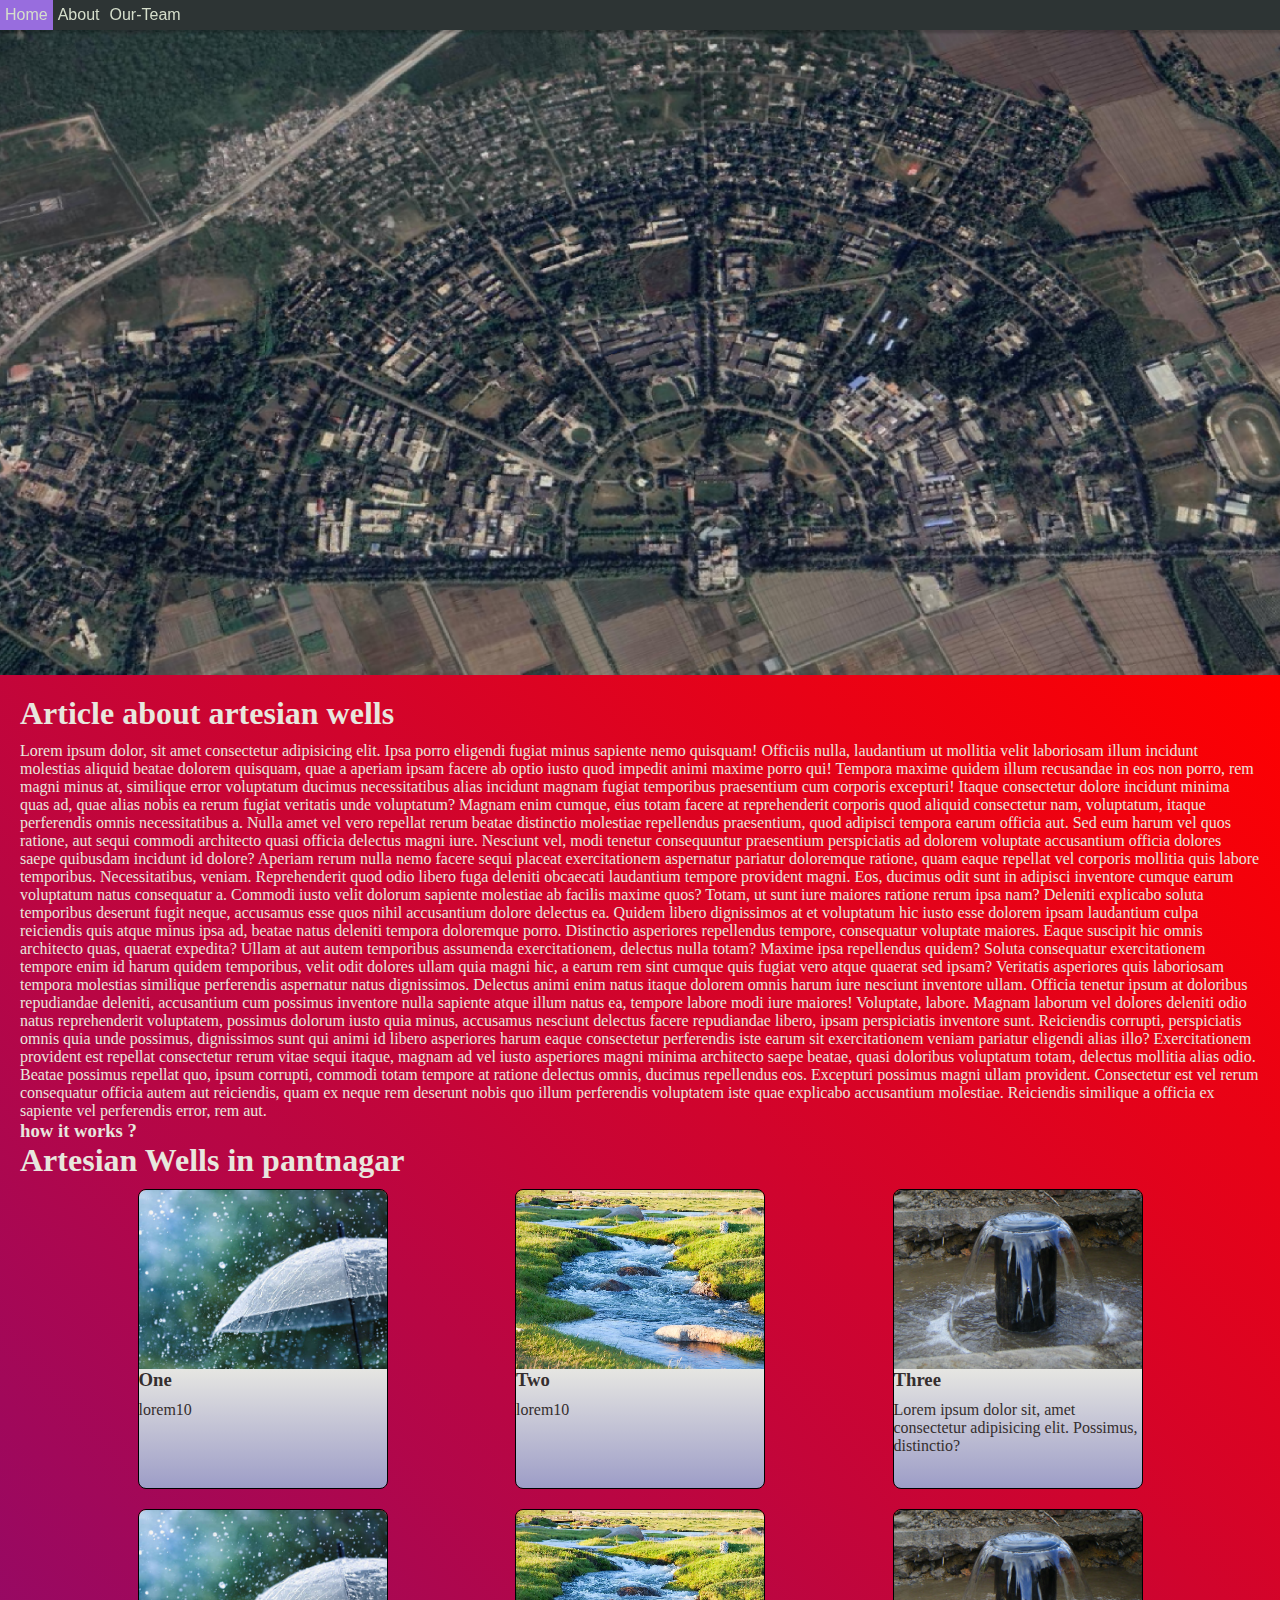
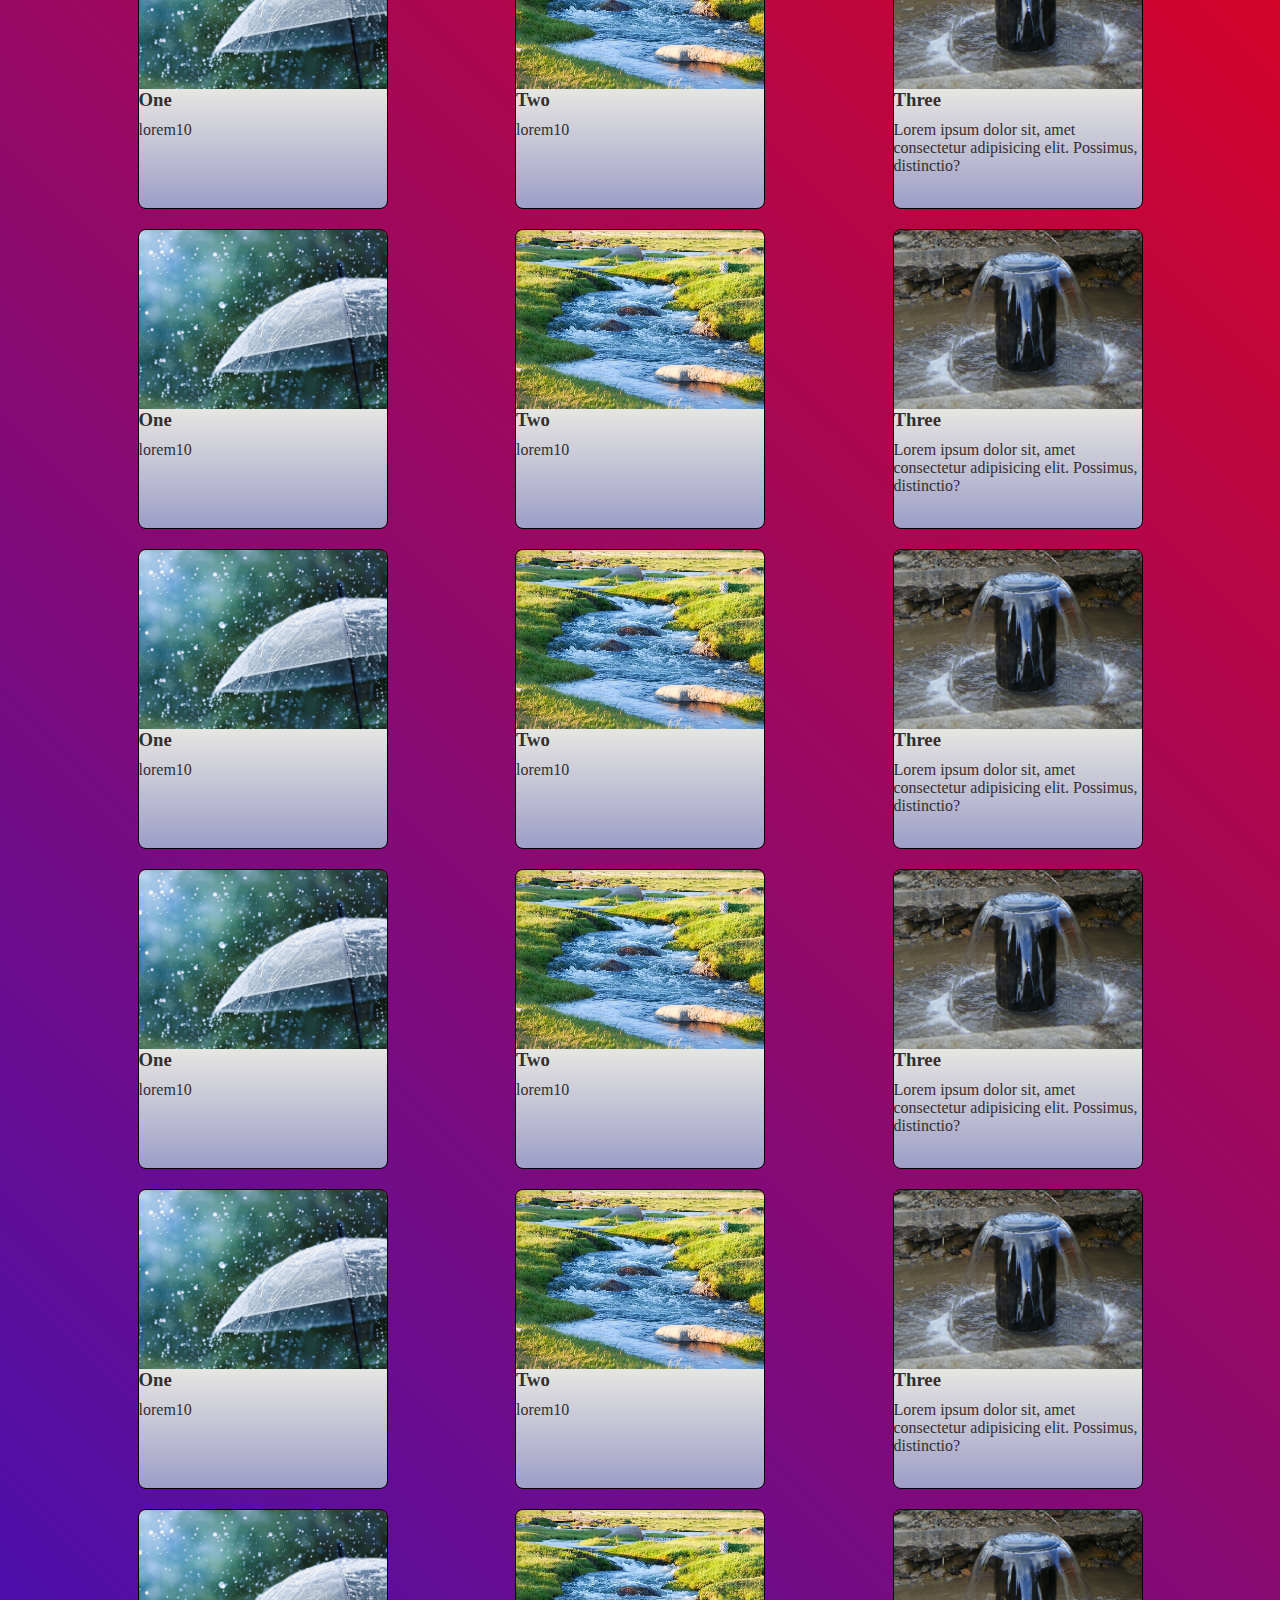
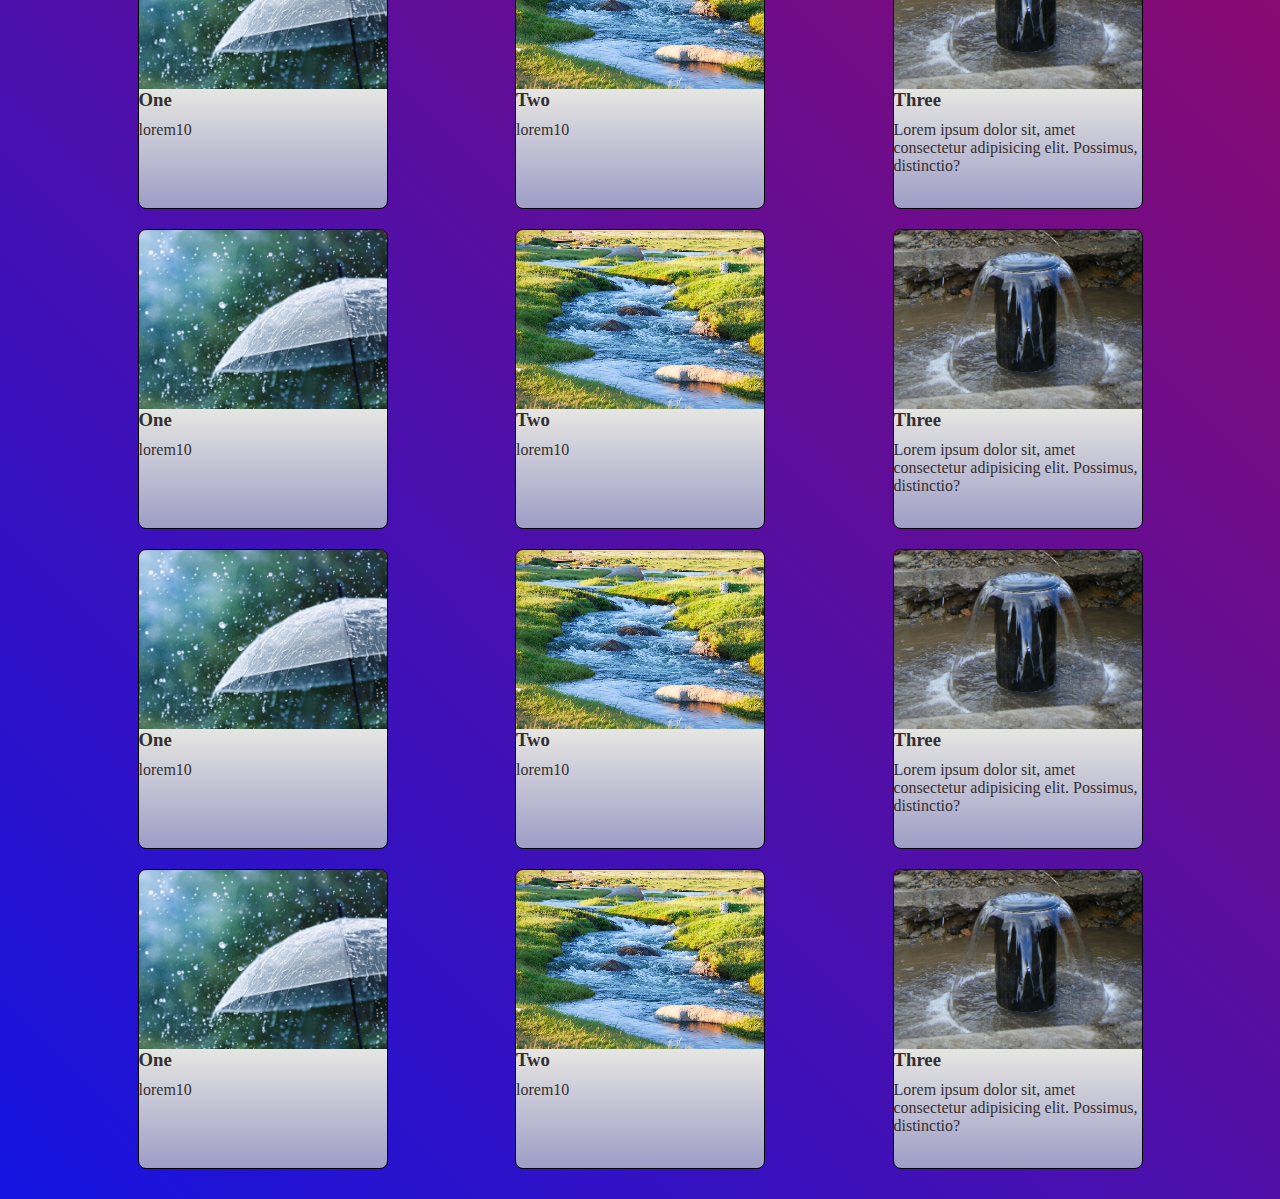
<file: pages/artesianWell.html>
<!DOCTYPE html>
<html lang="en">
<head>
    <meta charset="UTF-8">
    <meta http-equiv="X-UA-Compatible" content="IE=edge">
    <meta name="viewport" content="width=device-width, initial-scale=1.0">
    <title>Document</title>
    <link rel="stylesheet" href="../styles/artesianWell.css">
    <style>
        *{
            box-sizing: border-box;
            padding: 0px;
            margin: 0px;
        }
        .modal-window {
            width: 100%;
            height: 100vh;
            z-index: 20;
            position: fixed;
            background-image: linear-gradient(to right, rgba(0, 221, 255, 0.902) , rgb(0, 140, 255));
            display: flex;
            flex-direction: column;
            justify-content:center;
            align-items:center;

        }
        
        .map-card {
            background-color: rgb(228, 217, 239);
            display: flex;
            flex-direction: column;
            width: 400px;
            height: 600px;
            border-bottom-left-radius: 10px ;
            border-bottom-right-radius: 10px ;
            overflow:hidden;
            font-family: Impact, Haettenschweiler, 'Arial Narrow Bold', sans-serif;
        }
        .map-url{
            height: 75%;
        }
        iframe{
            width: 100%;
            height: 100%;
        }
        /* .container {
            height: 60%;
        } */
        .info{
           
            height: fit-content;
            color: black;
            padding-bottom: 10px;
            
        }
        .header{
            background-color: rgb(185, 185, 69);
            width: 100%;
            height: 40px;
        }
        .close{
            width: 100%;
            height: 100%;
            font-family: Impact, Haettenschweiler, 'Arial Narrow Bold', sans-serif;
            font-size: 20px;
        }
        .hidden{
            display: none;
        }
        button:hover{
            background-color: red;
            color: white;
        }

    </style>
</head>
<body>
    <div class="main">
        <!-- navigation bar -->
        <div class="navbar">
            <div class="navlink"><a href="../index.html">Home</a></div>
            <div class="navlink">About</div>
            <div class="navlink">
                <a href="../pages/ourTeam.html">
                    Our-Team
                </a></div>
            <!-- <div class="home"></div> -->
        </div>
        <!-- navigation done -->

        <!-- Modal windows -->
        <div class="modal-window hidden">
            <div class="header" style="width:400px">
            
                <button class="close">Close</button>
            </div>
            <div class="map-card">
                <div class="map-url">
                    <!-- <iframe src="https://www.google.com/maps/embed?pb=!1m17!1m12!1m3!1d13666.888864411174!2d79.48254523127666!3d29.004599716357852!2m3!1f0!2f0!3f0!3m2!1i1024!2i768!4f13.1!3m2!1m1!2zMjnCsDAwJzE2LjYiTiA3OcKwMjknMjguNyJF!5e1!3m2!1sen!2sin!4v1681039579963!5m2!1sen!2sin" width="600" height="450" style="border:0;" allowfullscreen="" loading="lazy" referrerpolicy="no-referrer-when-downgrade"></iframe> -->
                </div>
                
                <div class="info">
                    <div class="title"><h1>first atesian well</h1></div>
                    <div class="water-level">Water:level: 10 ft</div>
                    <div class="location">at dept</div>
                </div>
            </div>
        </div>

        <div class="content">

            <h1>Article about artesian wells</h1>
            <p>
                Lorem ipsum dolor, sit amet consectetur adipisicing elit. Ipsa porro eligendi fugiat minus sapiente nemo quisquam! Officiis nulla, laudantium ut mollitia velit laboriosam illum incidunt molestias aliquid beatae dolorem quisquam, quae a aperiam ipsam facere ab optio iusto quod impedit animi maxime porro qui! Tempora maxime quidem illum recusandae in eos non porro, rem magni minus at, similique error voluptatum ducimus necessitatibus alias incidunt magnam fugiat temporibus praesentium cum corporis excepturi! Itaque consectetur dolore incidunt minima quas ad, quae alias nobis ea rerum fugiat veritatis unde voluptatum? Magnam enim cumque, eius totam facere at reprehenderit corporis quod aliquid consectetur nam, voluptatum, itaque perferendis omnis necessitatibus a. Nulla amet vel vero repellat rerum beatae distinctio molestiae repellendus praesentium, quod adipisci tempora earum officia aut. Sed eum harum vel quos ratione, aut sequi commodi architecto quasi officia delectus magni iure. Nesciunt vel, modi tenetur consequuntur praesentium perspiciatis ad dolorem voluptate accusantium officia dolores saepe quibusdam incidunt id dolore? Aperiam rerum nulla nemo facere sequi placeat exercitationem aspernatur pariatur doloremque ratione, quam eaque repellat vel corporis mollitia quis labore temporibus. Necessitatibus, veniam. Reprehenderit quod odio libero fuga deleniti obcaecati laudantium tempore provident magni. Eos, ducimus odit sunt in adipisci inventore cumque earum voluptatum natus consequatur a. Commodi iusto velit dolorum sapiente molestiae ab facilis maxime quos? Totam, ut sunt iure maiores ratione rerum ipsa nam? Deleniti explicabo soluta temporibus deserunt fugit neque, accusamus esse quos nihil accusantium dolore delectus ea. Quidem libero dignissimos at et voluptatum hic iusto esse dolorem ipsam laudantium culpa reiciendis quis atque minus ipsa ad, beatae natus deleniti tempora doloremque porro. Distinctio asperiores repellendus tempore, consequatur voluptate maiores. Eaque suscipit hic omnis architecto quas, quaerat expedita? Ullam at aut autem temporibus assumenda exercitationem, delectus nulla totam? Maxime ipsa repellendus quidem? Soluta consequatur exercitationem tempore enim id harum quidem temporibus, velit odit dolores ullam quia magni hic, a earum rem sint cumque quis fugiat vero atque quaerat sed ipsam? Veritatis asperiores quis laboriosam tempora molestias similique perferendis aspernatur natus dignissimos. Delectus animi enim natus itaque dolorem omnis harum iure nesciunt inventore ullam. Officia tenetur ipsum at doloribus repudiandae deleniti, accusantium cum possimus inventore nulla sapiente atque illum natus ea, tempore labore modi iure maiores! Voluptate, labore. Magnam laborum vel dolores deleniti odio natus reprehenderit voluptatem, possimus dolorum iusto quia minus, accusamus nesciunt delectus facere repudiandae libero, ipsam perspiciatis inventore sunt. Reiciendis corrupti, perspiciatis omnis quia unde possimus, dignissimos sunt qui animi id libero asperiores harum eaque consectetur perferendis iste earum sit exercitationem veniam pariatur eligendi alias illo? Exercitationem provident est repellat consectetur rerum vitae sequi itaque, magnam ad vel iusto asperiores magni minima architecto saepe beatae, quasi doloribus voluptatum totam, delectus mollitia alias odio. Beatae possimus repellat quo, ipsum corrupti, commodi totam tempore at ratione delectus omnis, ducimus repellendus eos. Excepturi possimus magni ullam provident. Consectetur est vel rerum consequatur officia autem aut reiciendis, quam ex neque rem deserunt nobis quo illum perferendis voluptatem iste quae explicabo accusantium molestiae. Reiciendis similique a officia ex sapiente vel perferendis error, rem aut.
            </p>
            <h3>how it works ? </h3>
            <h1>Artesian Wells in pantnagar</h1>
            <div class="all-cards">
                
                <div class="card-container">
                    <div class="card card_1">
                        <img src="../images/rain-fall.jpg" alt="card-image" class="card-image">
                        <div class="container">
                            <h3>One</h3>
                            <p>
                                lorem10
                            </p>
                        </div>
                    </div>
                    <div class="card card_2">
                        <img src="../images/streams.jpg" alt="card-image" class="card-image">
                        <div class="container">
                            <h3>Two</h3>
                            <p>
                                lorem10
                            </p>
                        </div>
                    </div>
                    
                        <div class="card card_3">
                            <img src="../images/artesian-well.jpg" alt="card-image" class="card-image">
                            <div class="container">
                                <h3>Three</h3>
                                <p>
                                    Lorem ipsum dolor sit, amet consectetur adipisicing elit. Possimus, distinctio?
                                </p>
                            </div>
                        </div>
                    
                
            </div>
    
            <div class="card-container">
                <div class="card card_4">
                    <img src="../images/rain-fall.jpg" alt="card-image" class="card-image">
                    <div class="container">
                        <h3>One</h3>
                        <p>
                            lorem10
                        </p>
                    </div>
                </div>
                <div class="card card_5">
                    <img src="../images/streams.jpg" alt="card-image" class="card-image">
                    <div class="container">
                        <h3>Two</h3>
                        <p>
                            lorem10
                        </p>
                    </div>
                </div>
                
                    <div class="card card_6">
                        <img src="../images/artesian-well.jpg" alt="card-image" class="card-image">
                        <div class="container">
                            <h3>Three</h3>
                            <p>
                                Lorem ipsum dolor sit, amet consectetur adipisicing elit. Possimus, distinctio?
                            </p>
                        </div>
                    </div>
                
                
            </div>
            <div class="card-container">
                <div class="card card_7">
                    <img src="../images/rain-fall.jpg" alt="card-image" class="card-image">
                    <div class="container">
                        <h3>One</h3>
                        <p>
                            lorem10
                        </p>
                    </div>
                </div>
                <div class="card card_8">
                    <img src="../images/streams.jpg" alt="card-image" class="card-image">
                    <div class="container">
                        <h3>Two</h3>
                        <p>
                            lorem10
                        </p>
                    </div>
                </div>
                    <div class="card card_9">
                        <img src="../images/artesian-well.jpg" alt="card-image" class="card-image">
                        <div class="container">
                            <h3>Three</h3>
                            <p>
                                Lorem ipsum dolor sit, amet consectetur adipisicing elit. Possimus, distinctio?
                            </p>
                        </div>
                    </div>
                
                
            </div>
            <div class="card-container">
                <div class="card card_10">
                    <img src="../images/rain-fall.jpg" alt="card-image" class="card-image">
                    <div class="container">
                        <h3>One</h3>
                        <p>
                            lorem10
                        </p>
                    </div>
                </div>
                <div class="card card_11">
                    <img src="../images/streams.jpg" alt="card-image" class="card-image">
                    <div class="container">
                        <h3>Two</h3>
                        <p>
                            lorem10
                        </p>
                    </div>
                </div>
                    <div class="card card_11">
                        <img src="../images/artesian-well.jpg" alt="card-image" class="card-image">
                        <div class="container">
                            <h3>Three</h3>
                            <p>
                                Lorem ipsum dolor sit, amet consectetur adipisicing elit. Possimus, distinctio?
                            </p>
                        </div>
                    </div>
                
                
            </div>
            <div class="card-container">
                <div class="card card_12">
                    <img src="../images/rain-fall.jpg" alt="card-image" class="card-image">
                    <div class="container">
                        <h3>One</h3>
                        <p>
                            lorem10
                        </p>
                    </div>
                </div>
                <div class="card card_13">
                    <img src="../images/streams.jpg" alt="card-image" class="card-image">
                    <div class="container">
                        <h3>Two</h3>
                        <p>
                            lorem10
                        </p>
                    </div>
                </div>
                    <div class="card card_14">
                        <img src="../images/artesian-well.jpg" alt="card-image" class="card-image">
                        <div class="container">
                            <h3>Three</h3>
                            <p>
                                Lorem ipsum dolor sit, amet consectetur adipisicing elit. Possimus, distinctio?
                            </p>
                        </div>
                    </div>
                
                
            </div>
            <div class="card-container">
                <div class="card card_15">
                    <img src="../images/rain-fall.jpg" alt="card-image" class="card-image">
                    <div class="container">
                        <h3>One</h3>
                        <p>
                            lorem10
                        </p>
                    </div>
                </div>
                <div class="card card_16">
                    <img src="../images/streams.jpg" alt="card-image" class="card-image">
                    <div class="container">
                        <h3>Two</h3>
                        <p>
                            lorem10
                        </p>
                    </div>
                </div>
                    <div class="card card_17">
                        <img src="../images/artesian-well.jpg" alt="card-image" class="card-image">
                        <div class="container">
                            <h3>Three</h3>
                            <p>
                                Lorem ipsum dolor sit, amet consectetur adipisicing elit. Possimus, distinctio?
                            </p>
                        </div>
                    </div>
                
                
            </div>
            <div class="card-container">
                <div class="card card_18">
                    <img src="../images/rain-fall.jpg" alt="card-image" class="card-image">
                    <div class="container">
                        <h3>One</h3>
                        <p>
                            lorem10
                        </p>
                    </div>
                </div>
                <div class="card card_19">
                    <img src="../images/streams.jpg" alt="card-image" class="card-image">
                    <div class="container">
                        <h3>Two</h3>
                        <p>
                            lorem10
                        </p>
                    </div>
                </div>
                    <div class="card card_20">
                        <img src="../images/artesian-well.jpg" alt="card-image" class="card-image">
                        <div class="container">
                            <h3>Three</h3>
                            <p>
                                Lorem ipsum dolor sit, amet consectetur adipisicing elit. Possimus, distinctio?
                            </p>
                        </div>
                    </div>
                
                
            </div>
            <div class="card-container">
                <div class="card card_21">
                    <img src="../images/rain-fall.jpg" alt="card-image" class="card-image">
                    <div class="container">
                        <h3>One</h3>
                        <p>
                            lorem10
                        </p>
                    </div>
                </div>
                <div class="card card_22">
                    <img src="../images/streams.jpg" alt="card-image" class="card-image">
                    <div class="container">
                        <h3>Two</h3>
                        <p>
                            lorem10
                        </p>
                    </div>
                </div>
                    <div class="card card_23">
                        <img src="../images/artesian-well.jpg" alt="card-image" class="card-image">
                        <div class="container">
                            <h3>Three</h3>
                            <p>
                                Lorem ipsum dolor sit, amet consectetur adipisicing elit. Possimus, distinctio?
                            </p>
                        </div>
                    </div>
                
                
            </div>
            <div class="card-container">
                <div class="card card_24">
                    <img src="../images/rain-fall.jpg" alt="card-image" class="card-image">
                    <div class="container">
                        <h3>One</h3>
                        <p>
                            lorem10
                        </p>
                    </div>
                </div>
                <div class="card card_25">
                    <img src="../images/streams.jpg" alt="card-image" class="card-image">
                    <div class="container">
                        <h3>Two</h3>
                        <p>
                            lorem10
                        </p>
                    </div>
                </div>
                    <div class="card card_26">
                        <img src="../images/artesian-well.jpg" alt="card-image" class="card-image">
                        <div class="container">
                            <h3>Three</h3>
                            <p>
                                Lorem ipsum dolor sit, amet consectetur adipisicing elit. Possimus, distinctio?
                            </p>
                        </div>
                    </div>
                
                
            </div>
            <div class="card-container card_27">
                <div class="card">
                    <img src="../images/rain-fall.jpg" alt="card-image" class="card-image">
                    <div class="container">
                        <h3>One</h3>
                        <p>
                            lorem10
                        </p>
                    </div>
                </div>
                <div class="card card_28">
                    <img src="../images/streams.jpg" alt="card-image" class="card-image">
                    <div class="container">
                        <h3>Two</h3>
                        <p>
                            lorem10
                        </p>
                    </div>
                </div>
                    <div class="card card_29">
                        <img src="../images/artesian-well.jpg" alt="card-image" class="card-image">
                        <div class="container">
                            <h3>Three</h3>
                            <p>
                                Lorem ipsum dolor sit, amet consectetur adipisicing elit. Possimus, distinctio?
                            </p>
                        </div>
                    </div>
                
                
            </div>
        </div>
        
    </div>
    </div>
    <script src="../js/messed_up.js"></script>

</body>
</html>
</file>
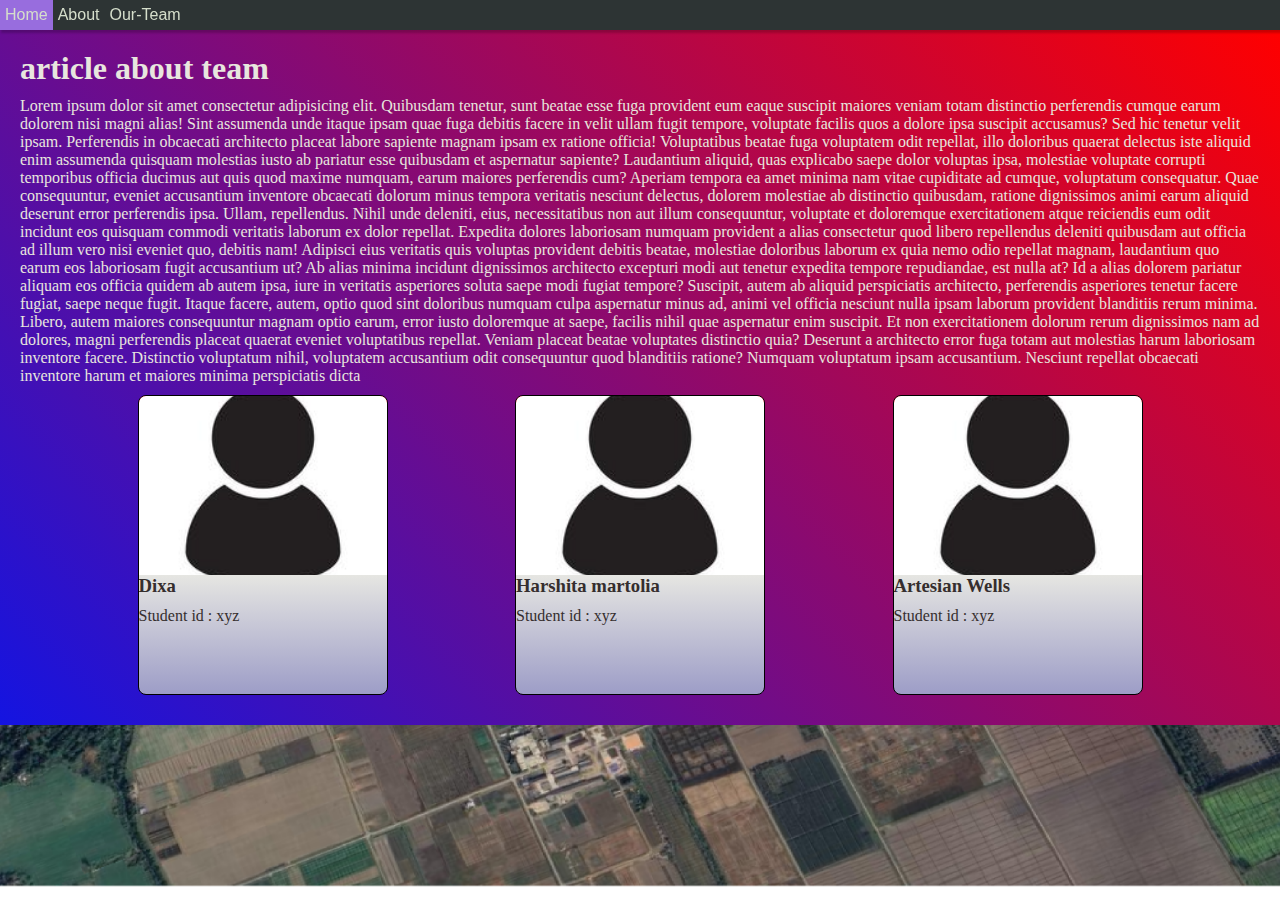
<file: pages/ourTeam.html>
<!DOCTYPE html>
<html lang="en">
<head>
    <meta charset="UTF-8">
    <meta http-equiv="X-UA-Compatible" content="IE=edge">
    <meta name="viewport" content="width=device-width, initial-scale=1.0">
    <title>Document</title>
    <link rel="stylesheet" href="../styles/ourTeam.css">
</head>
<body>
    <div class="main">
        <!-- navigation bar -->
    <div class="navbar">
        <div class="navlink"><a href="../index.html">Home</a></div>
        <div class="navlink">About</div>
        <div class="navlink"><a href="./ourTeam.html">Our-Team</a></div>
        <!-- <div class="home"></div> -->
    </div>
    <!-- navigation done -->
    <div class="content">
        <h1 id="heading">article about team</h1>
        
        <p>
            Lorem ipsum dolor sit amet consectetur adipisicing elit. Quibusdam tenetur, sunt beatae esse fuga provident eum eaque suscipit maiores veniam totam distinctio perferendis cumque earum dolorem nisi magni alias! Sint assumenda unde itaque ipsam quae fuga debitis facere in velit ullam fugit tempore, voluptate facilis quos a dolore ipsa suscipit accusamus? Sed hic tenetur velit ipsam. Perferendis in obcaecati architecto placeat labore sapiente magnam ipsam ex ratione officia! Voluptatibus beatae fuga voluptatem odit repellat, illo doloribus quaerat delectus iste aliquid enim assumenda quisquam molestias iusto ab pariatur esse quibusdam et aspernatur sapiente? Laudantium aliquid, quas explicabo saepe dolor voluptas ipsa, molestiae voluptate corrupti temporibus officia ducimus aut quis quod maxime numquam, earum maiores perferendis cum? Aperiam tempora ea amet minima nam vitae cupiditate ad cumque, voluptatum consequatur. Quae consequuntur, eveniet accusantium inventore obcaecati dolorum minus tempora veritatis nesciunt delectus, dolorem molestiae ab distinctio quibusdam, ratione dignissimos animi earum aliquid deserunt error perferendis ipsa. Ullam, repellendus. Nihil unde deleniti, eius, necessitatibus non aut illum consequuntur, voluptate et doloremque exercitationem atque reiciendis eum odit incidunt eos quisquam commodi veritatis laborum ex dolor repellat. Expedita dolores laboriosam numquam provident a alias consectetur quod libero repellendus deleniti quibusdam aut officia ad illum vero nisi eveniet quo, debitis nam! Adipisci eius veritatis quis voluptas provident debitis beatae, molestiae doloribus laborum ex quia nemo odio repellat magnam, laudantium quo earum eos laboriosam fugit accusantium ut? Ab alias minima incidunt dignissimos architecto excepturi modi aut tenetur expedita tempore repudiandae, est nulla at? Id a alias dolorem pariatur aliquam eos officia quidem ab autem ipsa, iure in veritatis asperiores soluta saepe modi fugiat tempore? Suscipit, autem ab aliquid perspiciatis architecto, perferendis asperiores tenetur facere fugiat, saepe neque fugit. Itaque facere, autem, optio quod sint doloribus numquam culpa aspernatur minus ad, animi vel officia nesciunt nulla ipsam laborum provident blanditiis rerum minima. Libero, autem maiores consequuntur magnam optio earum, error iusto doloremque at saepe, facilis nihil quae aspernatur enim suscipit. Et non exercitationem dolorum rerum dignissimos nam ad dolores, magni perferendis placeat quaerat eveniet voluptatibus repellat. Veniam placeat beatae voluptates distinctio quia? Deserunt a architecto error fuga totam aut molestias harum laboriosam inventore facere. Distinctio voluptatum nihil, voluptatem accusantium odit consequuntur quod blanditiis ratione? Numquam voluptatum ipsam accusantium. Nesciunt repellat obcaecati inventore harum et maiores minima perspiciatis dicta 
        </p>
        <div class="card-container">
            <div class="card">
                <img src="../images/team_profile.jpg" alt="card-image" class="card-image">
                <div class="container">
                    <h3>Dixa</h3>
                    <p>
                        Student id : xyz
                    </p>
                </div>
            </div>
            <div class="card ">
                <img src="../images/team_profile.jpg" alt="card-image" class="card-image">
                <div class="container">
                    <h3>Harshita martolia</h3>
                    <p>
                        Student id : xyz
                    </p>
                </div>
            </div>
            <div class="card">
                <img src="../images/team_profile.jpg" class="card-image">
                <div class="container">
                    <h3>Artesian Wells</h3>
                    <p>
                        Student id : xyz
                    </p>
                </div>
            </div>
        </div>
    </div>

    </div>

    
    
</body>
</html>
</file>
<file: styles/artesianWell.css>
/* for small devices */
*{
    box-sizing: border-box;
    padding: 0px;
    margin: 0px;
}
a{
    color: rgb(213, 222, 203);
    text-decoration: none;
}
.navbar {
    font-family:Verdana, Geneva, Tahoma, sans-serif;
    width: 100%;
    height: 30px;
    display: flex;
    flex-direction: row;
    align-items: center;
    /* justify-content: center; */
    background-color: rgb(45, 52, 52);
    color: rgb(213, 222, 203);
    box-shadow: 2px 2px 2px 1px rgba(0, 0, 0, 0.2);
    position: fixed;
    z-index: 10;
}
.navlink {
    height: 100%;
    display: flex;
    align-items: center;
    justify-content: center;
    padding-left: 5px;
    padding-right: 5px;
    
}
.navlink:hover{
    background-color: rgb(152, 109, 222);
    color: rgb(245, 211, 235);
    /* opacity: 0; */
}
body {
    background: url("../images/mapPantnagar.png");
    opacity: 1;
    background-position: center;
    background-repeat: no-repeat;
    background-size: cover;
    background-attachment: fixed;
    color: rgb(232, 230, 222);

    /* background-color: antiquewhite; */
    
/* background: rgb(181, 201, 188); */ 

}

.hidden{
    display: none;
}

.main{
    /* margin-top: 50vh; */
    display: flex;
    align-items: center;
    flex-direction: column;
    /* background-image: linear-gradient(45deg, rgb(20, 20, 225), red); */
}

.mySlides{
    height: 100%;
    width: 100%;
    object-fit: cover;
    /* background-color: black; */
}
.blur{
    height: 100vh;
    width: 100%;
    background-color: rgba(189, 95, 95, 0.231);
    z-index: -2;
    position: fixed;
}

.content { 
    margin-top: 75vh;
    padding: 50px;
    /* backgrou; */
    /* background-color: rgb(103, 94, 94); */
    width: 100%;
    /* background-color: blu; */
    background-image: linear-gradient(45deg, rgb(20, 20, 225), red);
}
p{
    margin-top: 10px;
}


.modal-window {
    /* margin-top: 100px; */
    /* max-width: 400px; */
    width: 100%;
    background-color: aquamarine;
    height: 100vh;
    z-index: 20;
    background-color: rgba(195, 201, 242, 0.847);
    display: flex;
    flex-direction: column;
    justify-content: space-between;
    position: fixed;
    align-items: center;
    justify-content: center;
}
.modal-card {
    width: 50%;
    height: 50%;
    display: flex;
    flex-direction: column;
    /* justify-content: center; */
    align-items: center;
    background-color: blueviolet;
}
iframe{
    height: 70%;
}

@media only screen and (min-width: 300px) {
    .content { 
        padding: 20px;
    }
    
    .card-container {
        /* margin-top: 20px; */
        width: 100%;
        display: flex;
        flex-direction: column;
        justify-content: space-evenly;
        align-items: center;
        /* background-image: linear-gradient(45deg, rgb(20, 20, 225), red); */
    }
    .card {
        border: solid black 1px;
        display: flex;
        flex-direction: column;
        background-image: linear-gradient(0deg, rgb(157, 157, 199), rgb(230, 230, 226) 40%, red);
        color: rgb(53, 46, 46);
        justify-content: space-between;
        align-items: center;
        /* width: 30%; */
        height: 300px;
        width: 250px;
        margin: 10px;
        margin-top: 20px;
        border-radius: 0.5rem;
        overflow: hidden;
    }
    .card:hover {
        box-shadow: 2px 2px 2px 1px rgba(0, 0, 0, 1);
        /* background-color: bisque;  */

        /* z-index: 10; */
        /* height: 301px;
        width: 250px; */
    }
    .container {
        width: 100%;
        height: 40%;
        /* background-color: blueviolet; */
        /* background-image: linear-gradient(45deg, rgb(20, 20, 225), red); */
    }
    .card-image{
        width: 100%;
        height: 60%;
        object-fit: cover;
    }
    
}


/* Large devices (laptops/desktops) */
@media only screen and (min-width: 600px) {
    
    .card-container {
        /* margin-top: 20px; */
        width: 100%;
        display: flex;
        flex-direction: row;
        justify-content: space-evenly;
        align-items: center;
        /* background-image: linear-gradient(45deg, rgb(20, 20, 225), red); */
    }
    .card {
        border: solid black 1px;
        display: flex;
        flex-direction: column;
        background-image: linear-gradient(0deg, rgb(157, 157, 199), rgb(230, 230, 226) 40%, red);
        color: rgb(53, 46, 46);
        justify-content: space-between;
        align-items: center;
        /* width: 30%; */
        height: 300px;
        width: 250px;
        margin: 10px;
        border-radius: 0.5rem;
        overflow: hidden;
    }
    .card:hover {
        box-shadow: 2px 2px 2px 1px rgba(0, 0, 0, 1);
        /* background-color: bisque;  */

        /* z-index: 10; */
        /* height: 301px;
        width: 250px; */
    }
    .container {
        width: 100%;
        height: 40%;
        /* background-color: blueviolet; */
        /* background-image: linear-gradient(45deg, rgb(20, 20, 225), red); */
    }
    .card-image{
        width: 100%;
        height: 60%;
        object-fit: cover;
    }

    
}


.map
{
    background-color: tomato;
}

iframe
{
    width: 100%;
}
</file>
<file: styles/ourTeam.css>
/* for small devices */
*{
    box-sizing: border-box;
    padding: 0px;
    margin: 0px;
}
a{
    color: rgb(213, 222, 203);
    text-decoration: none;
}
.navbar {
    font-family:Verdana, Geneva, Tahoma, sans-serif;
    width: 100%;
    height: 30px;
    display: flex;
    flex-direction: row;
    align-items: center;
    /* justify-content: center; */
    background-color: rgb(45, 52, 52);
    color: rgb(213, 222, 203);
    box-shadow: 2px 2px 2px 1px rgba(0, 0, 0, 0.2);
    position: fixed;
    z-index: 10;
}
.navlink {
    height: 100%;
    display: flex;
    align-items: center;
    justify-content: center;
    padding-left: 5px;
    padding-right: 5px;
    
}
.navlink:hover{
    background-color: rgb(152, 109, 222);
    color: rgb(245, 211, 235);
    /* opacity: 0; */
}
body {
    background: url("../images/mapPantnagar.png");
    opacity: 1;
    background-position: center;
    background-repeat: no-repeat;
    background-size: cover;
    background-attachment: fixed;
    color: rgb(232, 230, 222);

    /* background-color: antiquewhite; */
    
/* background: rgb(181, 201, 188); */ 

}

.hidden{
    display: none;
}

.main{
    display: flex;
    align-items: center;
    flex-direction: column;
    /* background-image: linear-gradient(45deg, rgb(20, 20, 225), red); */
}
.mySlides{
    height: 100%;
    width: 100%;
    object-fit: cover;
    /* background-color: black; */
}
.blur{
    height: 100vh;
    width: 100%;
    background-color: rgba(189, 95, 95, 0.231);
    z-index: -2;
    position: fixed;
}

.content { 
    margin-top: 30px;
    padding: 50px;
    /* backgrou; */
    /* background-color: rgb(103, 94, 94); */
    width: 100%;
    /* background-color: blu; */
    background-image: linear-gradient(45deg, rgb(20, 20, 225), red);
}
p{
    margin-top: 10px;
}




@media only screen and (min-width: 300px) {
    .content { 
        padding: 20px;
    }
    
    .card-container {
        /* margin-top: 20px; */
        width: 100%;
        display: flex;
        flex-direction: column;
        justify-content: space-evenly;
        align-items: center;
        /* background-image: linear-gradient(45deg, rgb(20, 20, 225), red); */
    }
    .card {
        border: solid black 1px;
        display: flex;
        flex-direction: column;
        background-image: linear-gradient(0deg, rgb(157, 157, 199), rgb(230, 230, 226) 40%, red);
        color: rgb(53, 46, 46);
        justify-content: space-between;
        align-items: center;
        /* width: 30%; */
        height: 300px;
        width: 250px;
        margin: 10px;
        margin-top: 20px;
        border-radius: 0.5rem;
        overflow: hidden;
    }
    .card:hover {
        box-shadow: 2px 2px 2px 1px rgba(0, 0, 0, 1);
        /* background-color: bisque;  */

        /* z-index: 10; */
        /* height: 301px;
        width: 250px; */
    }
    .container {
        width: 100%;
        height: 40%;
        /* background-color: blueviolet; */
        /* background-image: linear-gradient(45deg, rgb(20, 20, 225), red); */
    }
    .card-image{
        width: 100%;
        height: 60%;
        object-fit: cover;
    }
    
}


/* Large devices (laptops/desktops) */
@media only screen and (min-width: 600px) {
    
    .card-container {
        /* margin-top: 20px; */
        width: 100%;
        display: flex;
        flex-direction: row;
        justify-content: space-evenly;
        align-items: center;
        /* background-image: linear-gradient(45deg, rgb(20, 20, 225), red); */
    }
    .card {
        border: solid black 1px;
        display: flex;
        flex-direction: column;
        background-image: linear-gradient(0deg, rgb(157, 157, 199), rgb(230, 230, 226) 40%, red);
        color: rgb(53, 46, 46);
        justify-content: space-between;
        align-items: center;
        /* width: 30%; */
        height: 300px;
        width: 250px;
        margin: 10px;
        border-radius: 0.5rem;
        overflow: hidden;
    }
    .card:hover {
        box-shadow: 2px 2px 2px 1px rgba(0, 0, 0, 1);
        /* background-color: bisque;  */

        /* z-index: 10; */
        /* height: 301px;
        width: 250px; */
    }
    .container {
        width: 100%;
        height: 40%;
        /* background-color: blueviolet; */
        /* background-image: linear-gradient(45deg, rgb(20, 20, 225), red); */
    }
    .card-image{
        width: 100%;
        height: 60%;
        object-fit: cover;
    }

    
}


.map
{
    background-color: tomato;
}

iframe
{
    width: 100%;
}
</file>
